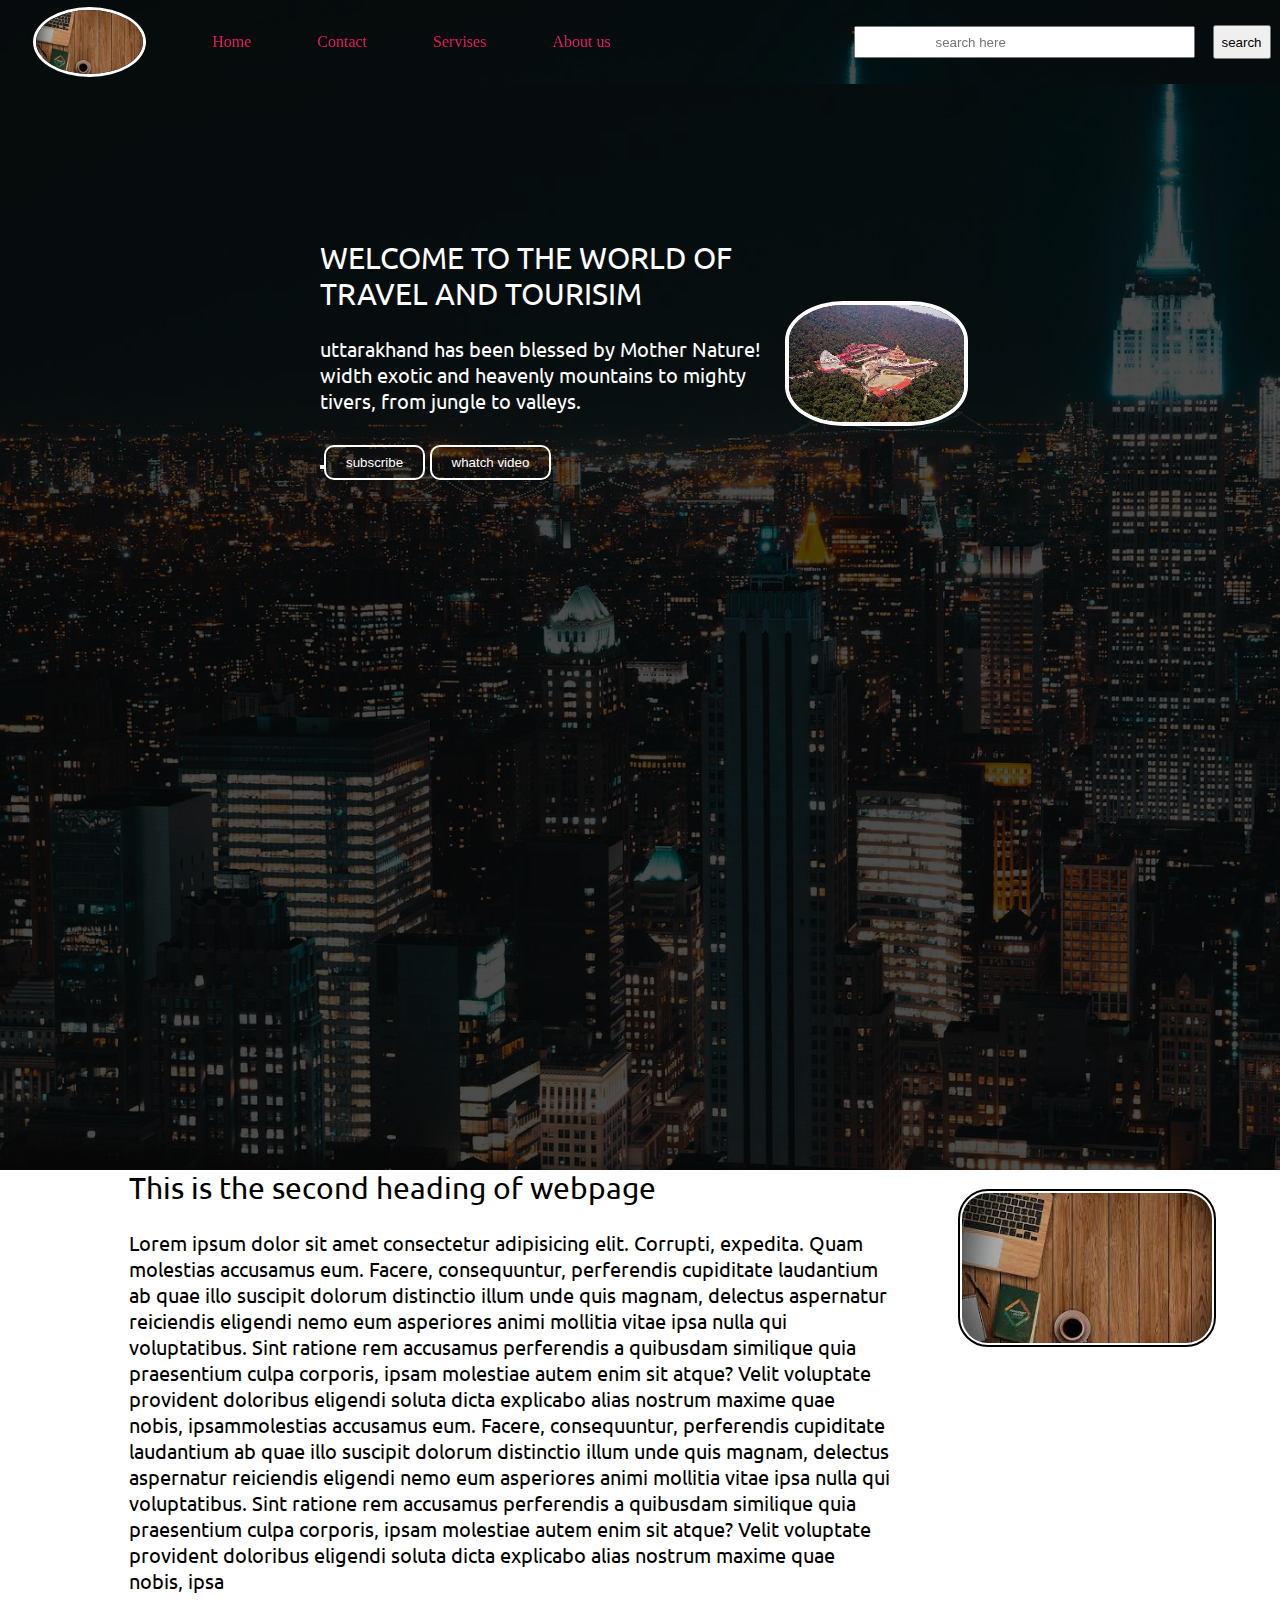
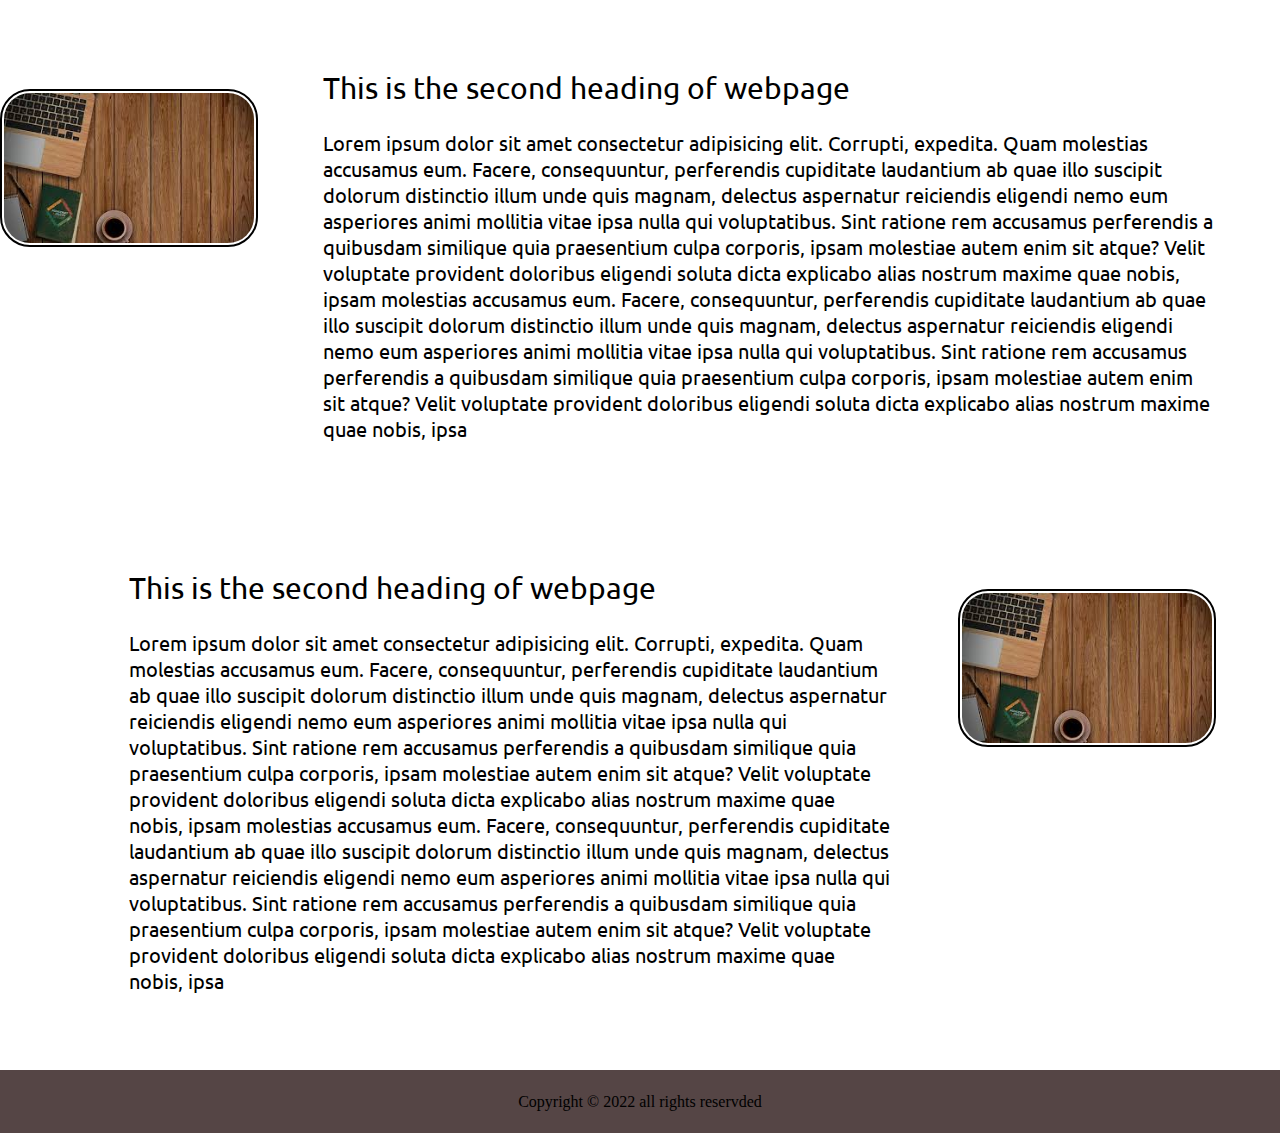
<file: index.html>
<!DOCTYPE html>
<html lang="en">

<head>
    <meta charset="UTF-8">
    <meta http-equiv="X-UA-Compatible" content="IE=edge">
    <meta name="viewport" content="width=device-width, initial-scale=1.0">
    <link rel="stylesheet" href="style.css">
    <title>Document</title>
    
</head>

<body>
    <nav class="navbar background h-nav ">

        <ul class="nav-list v-class">
            <div class="logo"> <img src="img/img1.jpg" alt="loading------>"></div>
            <li> <a href="index.html">Home</a></li>
            <li> <a href="contact.html">Contact</a></li>
            <li> <a href="services.html">Servises</a></li>
            <li> <a href="aboutus.html">About us </a></li>
        </ul>


        <div class="rightnav v-class">

            <input type="text" name="serach" id="search" placeholder="search here">
            <button class="seachlist">search </button>
        </div>
        <div class="burger">
        <div class="line"></div>
        <div class="line"></div>
        <div class="line"></div>
        </div>
        
    </nav>
        <section class="background  firstsection">
            <div class="box-main">
                <div class="firsthalf">
                    <p class="text-big"> WELCOME TO THE WORLD OF TRAVEL AND TOURISIM </p>
                  
                    <p class="text-small"> uttarakhand has been blessed by Mother Nature! width exotic and heavenly mountains to mighty tivers, from jungle to valleys.  </p>
                    <div class="buttons"> <button>
                        <button class="btn"> subscribe</button>
                      <a href="https://uttarakhandtourism.gov.in/" target="_blank"> <button class="btn"> whatch video </button></a> 
                    </button></div>
                </div>
                <div class="secondhalf">
                    <img src="img/temple-ge5b9c30f4_640.jpg" alt="loading------?">
                </div>
            </div>

            
        </div>
        </section>

        <section class="section">
            <div class="paras">
            <p class="secHeadding text-big"> This is the second heading of webpage </p>
            <p class="secTag text-small"> Lorem ipsum dolor sit amet consectetur adipisicing elit. Corrupti, expedita. Quam molestias accusamus eum. Facere, consequuntur, perferendis cupiditate laudantium ab quae illo suscipit dolorum distinctio illum unde quis magnam, delectus aspernatur reiciendis eligendi nemo eum asperiores animi mollitia vitae ipsa nulla qui voluptatibus. Sint ratione rem accusamus perferendis a quibusdam similique quia praesentium culpa corporis, ipsam molestiae autem enim sit atque? Velit voluptate provident doloribus eligendi soluta dicta explicabo alias nostrum maxime quae nobis, ipsammolestias accusamus eum. Facere, consequuntur, perferendis cupiditate laudantium ab quae illo suscipit dolorum distinctio illum unde quis magnam, delectus aspernatur reiciendis eligendi nemo eum asperiores animi mollitia vitae ipsa nulla qui voluptatibus. Sint ratione rem accusamus perferendis a quibusdam similique quia praesentium culpa corporis, ipsam molestiae autem enim sit atque? Velit voluptate provident doloribus eligendi soluta dicta explicabo alias nostrum maxime quae nobis, ipsa </p>
        </div>
                <div class="thumbnai">
                    <img src="img/img1.jpg" alt="">
                </div>
        
        </section>
        <section class="left">
            <div class="paras">
            <p class="secHeadding text-big"> This is the second heading of webpage </p>
            <p class="secTag text-small"> Lorem ipsum dolor sit amet consectetur adipisicing elit. Corrupti, expedita. Quam molestias accusamus eum. Facere, consequuntur, perferendis cupiditate laudantium ab quae illo suscipit dolorum distinctio illum unde quis magnam, delectus aspernatur reiciendis eligendi nemo eum asperiores animi mollitia vitae ipsa nulla qui voluptatibus. Sint ratione rem accusamus perferendis a quibusdam similique quia praesentium culpa corporis, ipsam molestiae autem enim sit atque? Velit voluptate provident doloribus eligendi soluta dicta explicabo alias nostrum maxime quae nobis, ipsam molestias accusamus eum. Facere, consequuntur, perferendis cupiditate laudantium ab quae illo suscipit dolorum distinctio illum unde quis magnam, delectus aspernatur reiciendis eligendi nemo eum asperiores animi mollitia vitae ipsa nulla qui voluptatibus. Sint ratione rem accusamus perferendis a quibusdam similique quia praesentium culpa corporis, ipsam molestiae autem enim sit atque? Velit voluptate provident doloribus eligendi soluta dicta explicabo alias nostrum maxime quae nobis, ipsa</p>
        </div>
                <div class="thumbnai">
                    <img src="img/img1.jpg" alt="">
                </div>
        
        </section>
        <section class="section">
            <div class="paras">
            <p class="secHeadding text-big"> This is the second heading of webpage </p>
            <p class="secTag text-small"> Lorem ipsum dolor sit amet consectetur adipisicing elit. Corrupti, expedita. Quam molestias accusamus eum. Facere, consequuntur, perferendis cupiditate laudantium ab quae illo suscipit dolorum distinctio illum unde quis magnam, delectus aspernatur reiciendis eligendi nemo eum asperiores animi mollitia vitae ipsa nulla qui voluptatibus. Sint ratione rem accusamus perferendis a quibusdam similique quia praesentium culpa corporis, ipsam molestiae autem enim sit atque? Velit voluptate provident doloribus eligendi soluta dicta explicabo alias nostrum maxime quae nobis, ipsam molestias accusamus eum. Facere, consequuntur, perferendis cupiditate laudantium ab quae illo suscipit dolorum distinctio illum unde quis magnam, delectus aspernatur reiciendis eligendi nemo eum asperiores animi mollitia vitae ipsa nulla qui voluptatibus. Sint ratione rem accusamus perferendis a quibusdam similique quia praesentium culpa corporis, ipsam molestiae autem enim sit atque? Velit voluptate provident doloribus eligendi soluta dicta explicabo alias nostrum maxime quae nobis, ipsa </p>
        </div>
                <div class="thumbnai">
                    <img src="img/img1.jpg" alt="">
                </div>
        
        </section>
        <footer>

            Copyright &copy; 2022 all rights reservded
        </footer>

        <script src="resp.js"> </script>
</body>

</html>
</file>
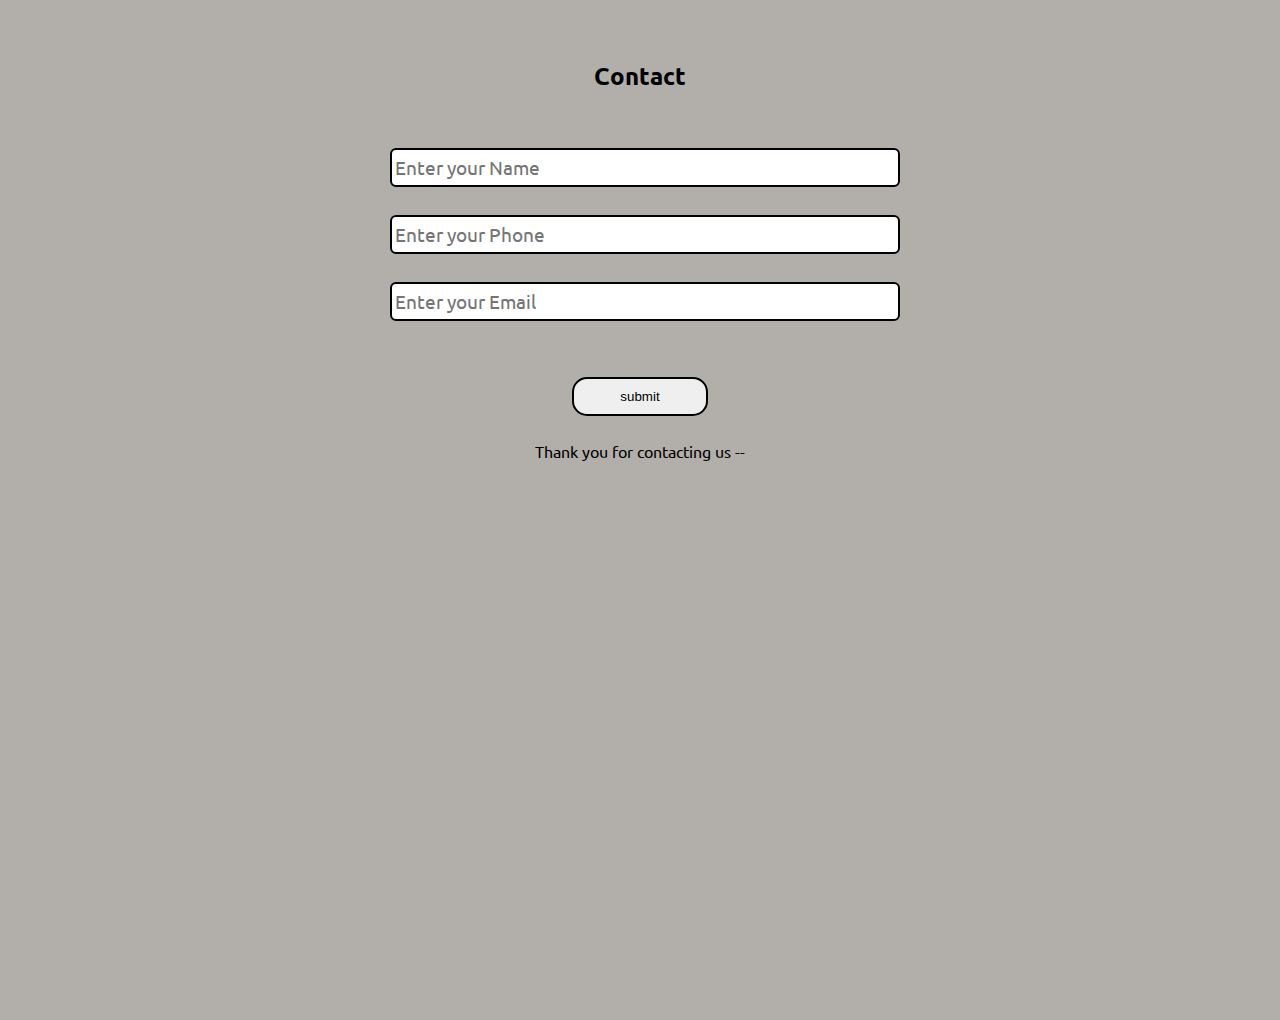
<file: contact.html>
<!DOCTYPE html>
<html lang="en">
<head>
    <meta charset="UTF-8">
    <meta http-equiv="X-UA-Compatible" content="IE=edge">
    <meta name="viewport" content="width=device-width, initial-scale=1.0">
    <title>Document</title>
    <link rel="stylesheet" href="style2.css">
</head>
<body> 
   
    <div class="contact">
        <h2>Contact </h2>
        <div class="form">
        <input type="text" name="name " id="name" placeholder="Enter your Name">
        <input type="text" name="phone " id="phone" placeholder="Enter your Phone">
        <input type="text" name="email " id="email" placeholder="Enter your Email">
    </div>
    <button> submit </button>
        <p class="msg"> Thank you for contacting us -- </p>
    </div>

   


</body>
</html>
</file>
<file: style.css>
@import url('https://fonts.googleapis.com/css2?family=Lato:wght@300&family=Roboto:wght@100&family=Ubuntu&display=swap');
*{
    margin: 0;
    padding: 0;
}
.navbar{
    display: flex;
    width: 100%;
    top: 0;
    position: fixed;
    background: #00000073;
  
}

.nav-list{
    width: 70%;
   
    display: flex;
    align-items: center;
}
.rightnav{
    width: 30%;
    display: flex;

    justify-content: center;
}
.nav-list li{
    list-style: none;
padding: 33px;

}
.nav-list li a{
    color: rgb(228, 27, 94);
    text-decoration: none;
    
    
}

.logo{
 width: 20%;
 display: flex;
 justify-content: center;
 align-items: center;
}
.logo img{
    width: 60%;
    border: solid white 3px;
    border-radius: 100%;

}

.rightnav button{
   
margin: 25px 35px;
padding: 7px;
}

.rightnav input{
    margin: 26px -17px;
    padding: 0px 80px;
}

.background{
    
    background: rgb(0, 0,0,0.7) url(img/america-g38ccbf007_1920.jpg);
    background-blend-mode: darken;
    background-size: cover;
}
.box-main{
    display: flex;
    justify-content: center;
    align-items: center;
    color: white;
    font-family: 'Segoe UI', Tahoma, Geneva, Verdana, sans-serif;
    max-width: 50%;
    margin: auto;
    padding: 90px;
}
.firstsection{
    height: 130vh;
}

.firsthalf{
    width: 80%;
    display: flex;
    flex-direction: column;
    margin: 150px 0px;
}

.secondhalf{
    width: 30%;
    display: block;
    justify-content: center;
    

    
}
.secondhalf img{
    width: 100%;
    display: block;
    justify-content: center;
    margin: auto;
    border: 4px solid;
    border-radius: 32%;
}
.name{
    color: white;
align-items: center;
}
.text-big{
font-size: 30px;
font-family: 'Lato', sans-serif;

font-family: 'Roboto', sans-serif;

font-family: 'Ubuntu', sans-serif;
}
.text-small{
    font-size: 20px;
    margin: 24px 0px;
    font-family: 'Lato', sans-serif;

    font-family: 'Roboto', sans-serif;

    font-family: 'Ubuntu', sans-serif;
}

.btn{
    margin: 7px 0;
padding: 8px 20px;
border: 2px solid white;
border-radius: 10px;
background: none;
color: white;

}
.secondclass{
    display: flex;
    justify-content: center;
    align-items: center;
    color: white;
    font-family: 'Segoe UI', Tahoma, Geneva, Verdana, sans-serif;
    max-width: 50%;
    margin: auto;
    padding: 90px;
    font-family: 'Lato', sans-serif;

    font-family: 'Roboto', sans-serif;

    font-family: 'Ubuntu', sans-serif;

}

.section{
    height: 500px;
    display: flex;
    justify-content: space-evenly;
    max-width: 90%;
    margin: auto;
}
.thumbnai img {
  
    border: 2px solid black;
    border-radius: 30px;
    padding: 2px;
    width: 250px;
    margin-top: 19px;
    
    

}
.left{
   flex-direction: row-reverse;
   display: flex;
   height: 500px;
   
}

.paras{
  padding: 0px 65px;

}
footer{
   background-color: rgb(85, 69, 69);
   height: 7vh;
   align-items: center;
   justify-content: center;
   display: flex;

}
.burger{
    position: absolute;
    cursor: pointer;
    right: 5%;
    top: 15px;
    display: none;
}
.line{
    width: 33px;
    height: 4px;
    background-color: red;
    margin: 3px 3px;
}

@media only screen and (max-width: 1160px)  { 

    .nav-list{

        flex-direction: column;
        width: 100%;
    }
    
.navbar{
    flex-direction: column;
    transition: all 0.7s ease-out;
    height: 500px;
}

.rightnav{
    text-align: center;
    width: 109%;

}
.burger{
    display: block;
}
.h-nav{
    height: 60px;
}

.v-class{

    opacity: 0;

}
.box-main{
    flex-direction: column-reverse;
    max-width: 100%;
}
    .section{
        flex-direction: column-reverse;
    }
    .text-small{
        text-align: center;
    }
    .text-big{
        text-align: center;
    }
    .btn{
        text-align: center;
    }
    .paras{
        text-align: center;
        padding: 0;
    }
    .thumbnai img{
        text-align: center;
    }
}
</file>
<file: style2.css>
@import url('https://fonts.googleapis.com/css2?family=Lato:wght@300&family=Roboto:wght@100&family=Ubuntu&display=swap');

*{
    margin: 0;
    padding: 0;
}

.contact{
    padding: 60px;
   height: 100vh;
    background-color: #b2aea9;
    text-align: center;
    font-family: 'Lato', sans-serif;

    font-family: 'Roboto', sans-serif;

    font-family: 'Ubuntu', sans-serif;
}
.form  {
    max-width: 500px;
    margin: auto;
    margin: 42px auto;
}
.form input{
    width: 100%;
    font-size: 19px;
    padding: 5px 3px;
    border: 2px solid black;
    border-radius:6px ;
    margin: 14px 0px;
    font-family: 'Lato', sans-serif;

    font-family: 'Roboto', sans-serif;

    font-family: 'Ubuntu', sans-serif;
}
button{
    padding: 10px 46px;
border: 2px solid;
border-radius: 15px;
}

.msg{
    margin: 25px 0;
    
    font-family: 'Ubuntu', sans-serif;
}
</file>
